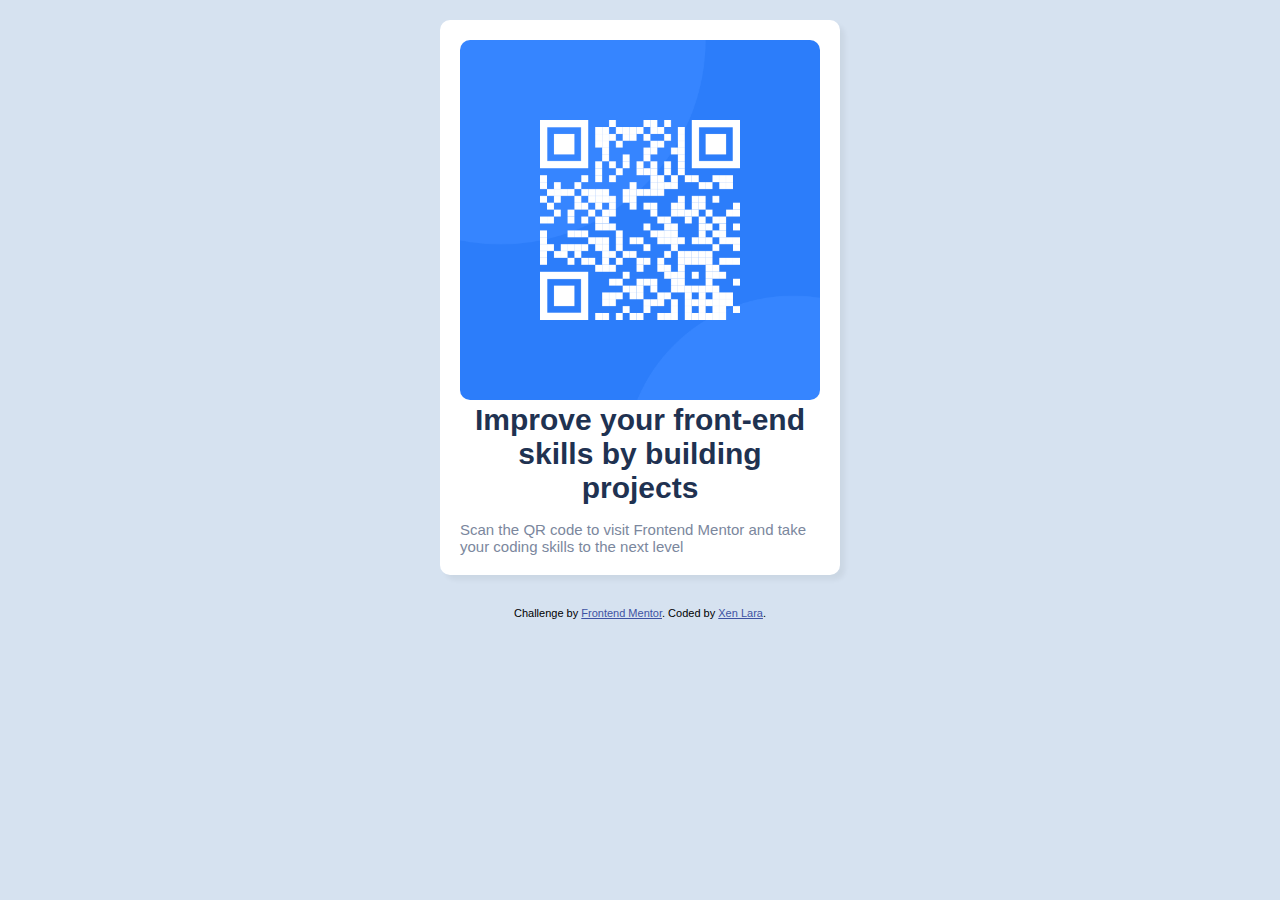
<file: QRcode-frontendmentor/index.html>
<!DOCTYPE html>
<html lang="en">
  <head>
    <meta charset="UTF-8" />
    <meta name="viewport" content="width=device-width, initial-scale=1.0" />
    <!-- displays site properly based on user's device -->

    <link
      rel="icon"
      type="image/png"
      sizes="32x32"
      href="./images/favicon-32x32.png"
    />
    <link rel="stylesheet " href="style.css" />

    <title>Frontend Mentor | QR code component</title>
  </head>
  <body>
    <div class="container">
      <img src="./images/image-qr-code.png" alt="" />
      <h1>Improve your front-end skills by building projects</h1>
      <p>
        Scan the QR code to visit Frontend Mentor and take your coding skills to
        the next level
      </p>
    </div>

    <div class="attribution">
      Challenge by
      <a href="https://www.frontendmentor.io?ref=challenge" target="_blank"
        >Frontend Mentor</a
      >. Coded by <a href="#">Xen Lara</a>.
    </div>
  </body>
</html>
</file>
<file: QRcode-frontendmentor/style.css>
:root {
  --white: hsl(0, 0%, 100%);
  --light-gray: hsl(212, 45%, 89%);
  --grayish-blue: hsl(220, 15%, 55%);
  --dark-blue: hsl(218, 44%, 22%);
}

img {
  max-width: 100%;
}

* {
  margin: 0;
  padding: 0;
  box-sizing: border-box;
}
body {
  font-family: "Outfit", sans-serif;
  font-size: 15px;
  background-color: var(--light-gray);
  display: flex;
  flex-direction: column;
  align-items: center;
  justify-content: center;
  height: calc(100vh --1px);
  margin: 1.25rem;
}

.container {
  background-color: var(--white);
  padding: 1.25rem;
  border-radius: 0.625rem;
  box-shadow: 5px 5px 5px rgba(0, 0, 0, 0.05);
  margin-bottom: 2rem;
}

.container img {
  border-radius: 0.625rem;
  margin-bottom: 1 rem;
}

.container h1 {
  color: var(--dark-blue);
  text-align: center;
  margin-bottom: 1rem;
}

.container p {
  color: var(--grayish-blue);
}

.attribution {
  font-size: 11px;
  text-align: center;
}
.attribution a {
  color: hsl(228, 45%, 44%);
}

@media (min-width: 500px) {
  .container {
    width: 400px;
  }
}
</file>
